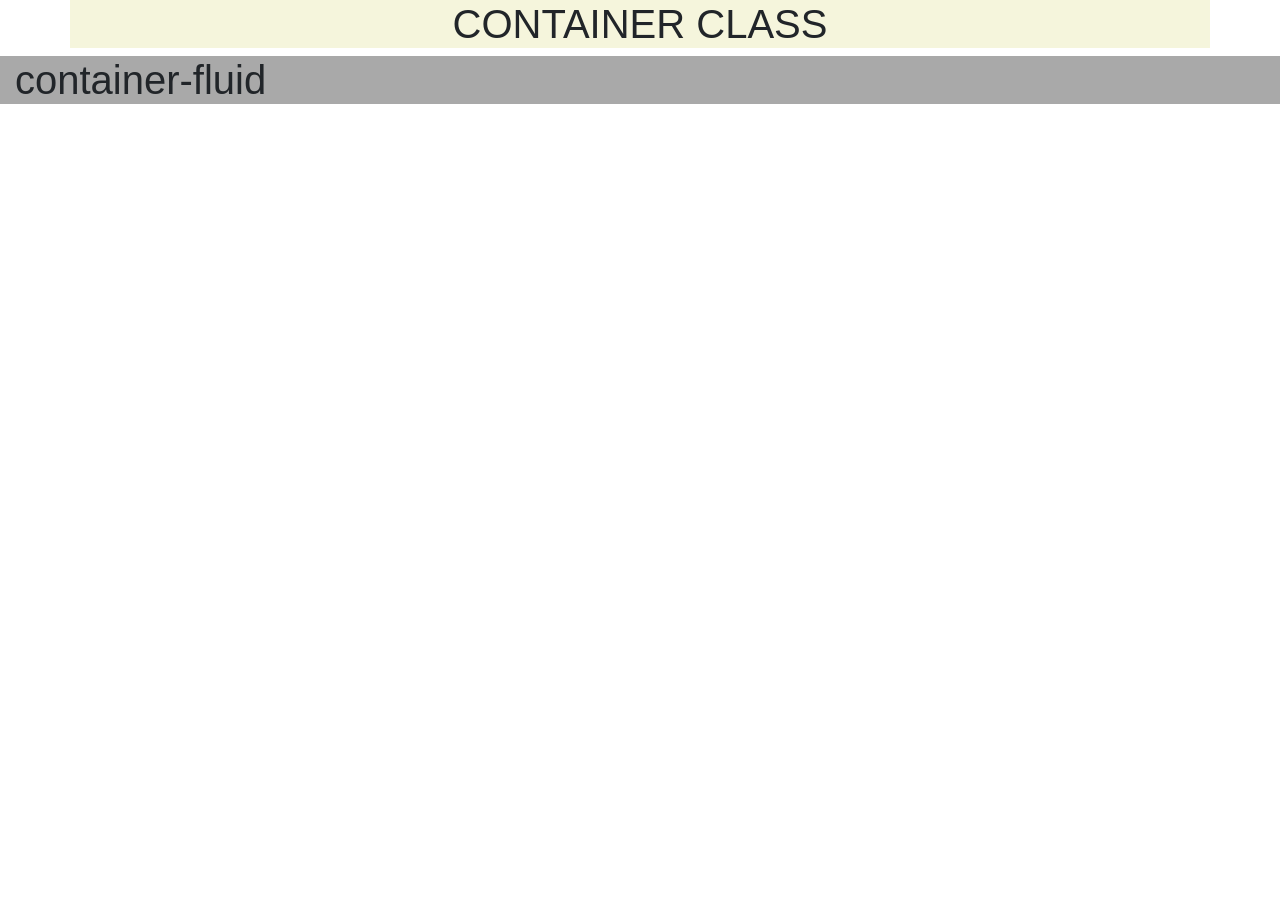
<file: intro bootstrap/index.html>
<html>
<head>
    <link rel="stylesheet" href="style.css">
<title>bootstrap intro</title>
<link rel="stylesheet" href="https://cdn.jsdelivr.net/npm/bootstrap@4.6.1/dist/css/bootstrap.min.css">
    <script src="https://cdn.jsdelivr.net/npm/jquery@3.5.1/dist/jquery.slim.min.js"></script>
    <script src="https://cdn.jsdelivr.net/npm/popper.js@1.16.1/dist/umd/popper.min.js"></script>
    <script src="https://cdn.jsdelivr.net/npm/bootstrap@4.6.1/dist/js/bootstrap.bundle.min.js"></script>
</head>
<body>
    <center>
    <div class="container text-uppercase" >
<h1> Container class</h1>
    </div>
</center>
    <div class="container-fluid">
        <h1>  container-fluid</h1> 
    </div>


</body>


</html>
</file>
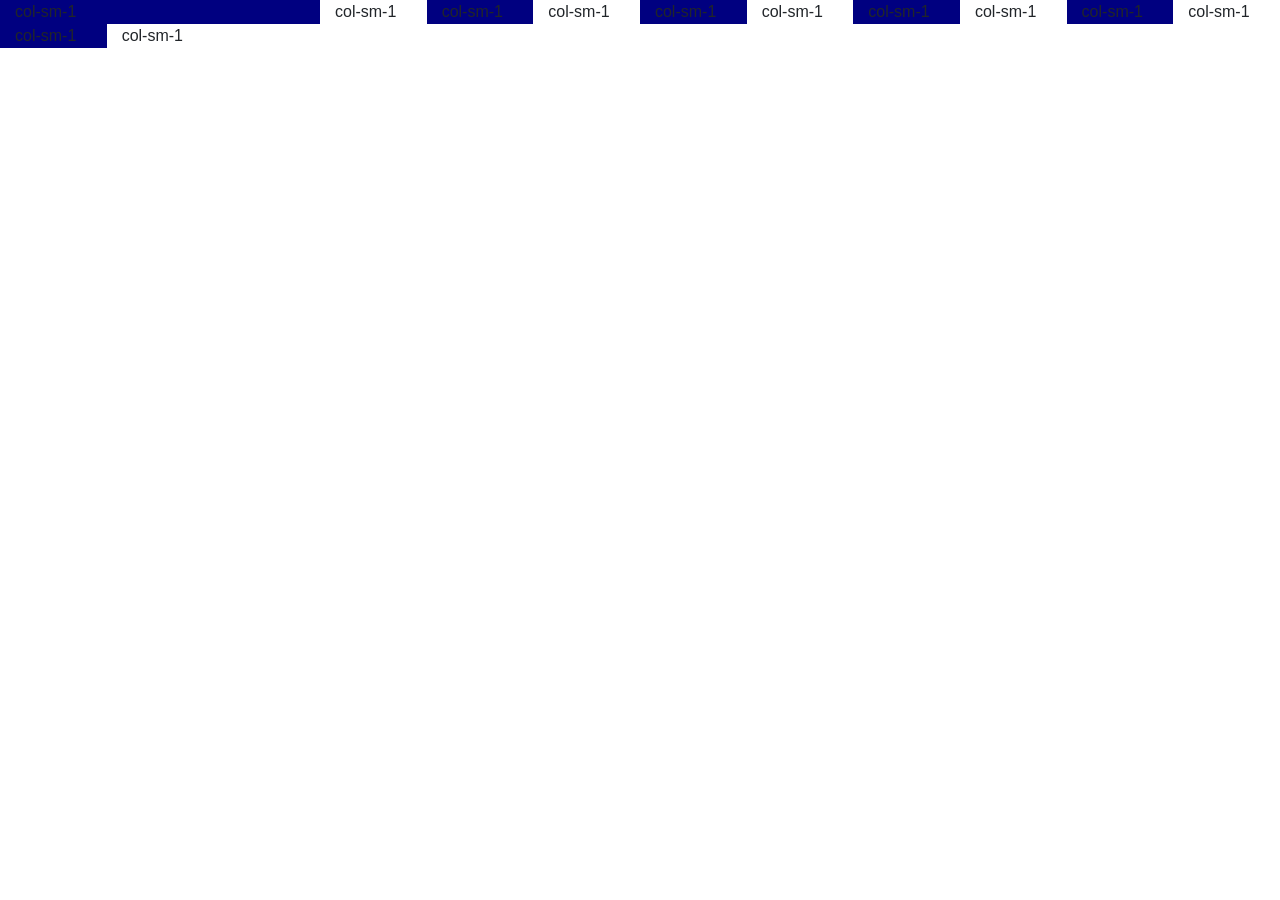
<file: Bootstrap Me/index2.html>
<html>
<head>
    <link rel="stylesheet" href="style.css">
<title>bootstrap ME</title>
<link rel="stylesheet" href="https://cdn.jsdelivr.net/npm/bootstrap@4.6.1/dist/css/bootstrap.min.css">
    <script src="https://cdn.jsdelivr.net/npm/jquery@3.5.1/dist/jquery.slim.min.js"></script>
    <script src="https://cdn.jsdelivr.net/npm/popper.js@1.16.1/dist/umd/popper.min.js"></script>
    <script src="https://cdn.jsdelivr.net/npm/bootstrap@4.6.1/dist/js/bootstrap.bundle.min.js"></script>

    <link rel="stylesheet" href="https://use.fontawesome.com/releases/v5.7.0/css/all.css" integrity="sha384-lZN37f5QGtY3VHgisS14W3ExzMWZxybE1SJSEsQp9S+oqd12jhcu+A56Ebc1zFSJ" crossorigin="anonymous">
</head>
<body>
<div class="container-fluid">
    <div class="row">
        <div class="col-sm-3" style="background-color:navy;">col-sm-1</div>
        <div class="col-sm-1" >col-sm-1</div>
        <div class="col-sm-1" style="background-color:navy;">col-sm-1</div>
        <div class="col-sm-1">col-sm-1</div>
        <div class="col-sm-1" style="background-color:navy;">col-sm-1</div>
        <div class="col-sm-1">col-sm-1</div>
        <div class="col-sm-1" style="background-color:navy;">col-sm-1</div>
        <div class="col-sm-1">col-sm-1</div>
        <div class="col-sm-1" style="background-color:navy;">col-sm-1</div>
        <div class="col-sm-1">col-sm-1</div>
        <div class="col-sm-1" style="background-color:navy;">col-sm-1</div>
        <div class="col-sm-1">col-sm-1</div>
        

    </div>

</div>
</body>


</html>
</file>
<file: intro bootstrap/style.css>
.container{
    background-color: beige;
}

.container-fluid{
   background-color: darkgrey;
}

body{
    text-align: center;
}
</file>
<file: Bootstrap Me/style.css>
#wai{
    background-color: darkgreen;
    margin-top: 60px;
}

#wai img{
    width: 600px;
    height: 400px;
border:solid 10px ;
}

.imgdiv{
    height: 500px;
    overflow: hidden;
}

#toobig{
    height: 400px;
}

#imgbook{
    height: 275px;
    width: 200px;
  }
  #modalbody{
    background-color: aliceblue;
  }

 .booktext{
    font-family: "Oswald", sans-serif;
 }

.carousel-inner img{
    width:100%;

    height:600px;
    

}

/* .carousel-item{
    height:500px;
} */

/* .carousel-item img{
    position:absolute;
    object-fit:cover;

    top:0;
    left:0;
    min-height: 500px;
} */
</file>
